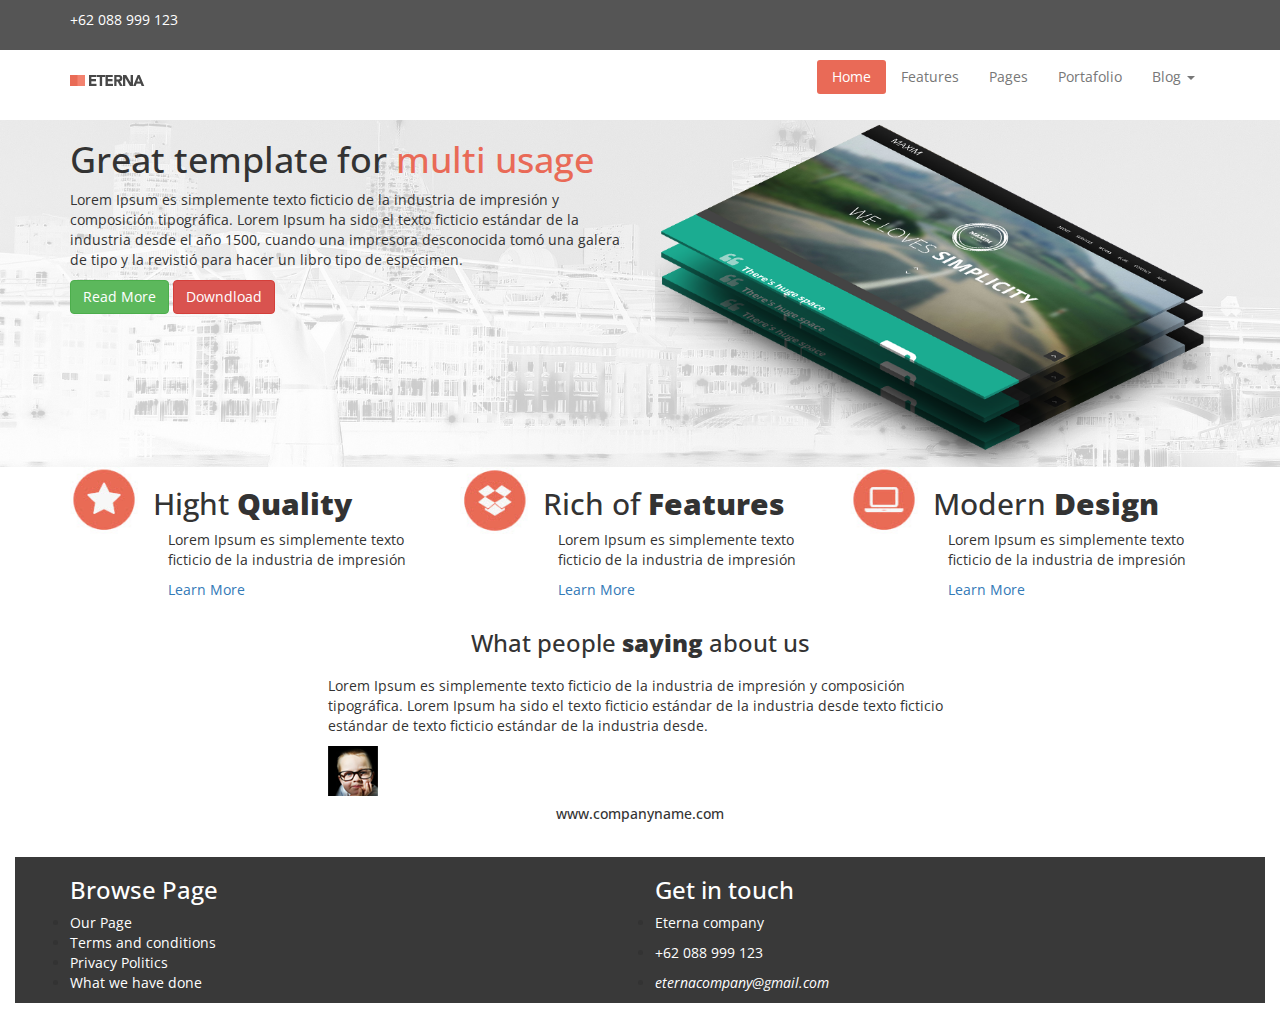
<file: index.html>
<!doctype html>
<html>
<head>
<meta charset="utf-8">
<title>eterna</title>
<meta name="viewport" content="width=device-width, initial-scale=1.0">
<link href="css/bootstrap.min.css" rel="stylesheet">
<link rel="stylesheet" href="https://use.fontawesome.com/releases/v5.0.10/css/all.css" integrity="sha384-+d0P83n9kaQMCwj8F4RJB66tzIwOKmrdb46+porD/OvrJ+37WqIM7UoBtwHO6Nlg" crossorigin="anonymous">
<link href="css/bootstrap-custom.css" rel="stylesheet">
<link href="css/style.css" rel="stylesheet">
	
</head>

<body>
	
<header> 
<section id="sec-rs">
<div class="container"> 
	
<div class="row"> 
	
	<article class="col-md-6 col-sm-6 col-xs-12"> 
	<p> <i class="fa fa-phone"></i> +62 088 999 123</p>
	</article>
	
	
	
	<article class="col-md-6 col-sm-6 col-xs-12"> 
	<ul class="list-inline text-right">
	<li> <a href="#"> <i class="fab fa-facebook-f"> </i> </a></li>
	<li> <a href="#"> <i class="fab fa-instagram"> </i> </a></li>
	<li> <a href="#"> <i class="fab fa-twitter"> </i> </a></li>
	<li> <a href="#"> <i class="fab fa-youtube"> </i> </a></li>
	<li> <a href="#"> <i class="fab fa-google-plus"> </i> </a></li>

	</ul>
	</article>
	
	
</div>	
</div>
</section>
	
	
<nav class="navbar navbar-default">
  <div class="container">
    <div class="navbar-header">
      <button type="button" class="navbar-toggle" data-toggle="collapse" data-target="#navbar">
        <span class="icon-bar"></span>
        <span class="icon-bar"></span>
        <span class="icon-bar"></span>                        
      </button>
      <a class="navbar-brand" href="#"><img src="img/logo.png" class="img-responsive"> </a>
    </div>
    <div class="collapse navbar-collapse" id="navbar">
      <ul class="nav navbar-nav navbar-right">
        <li class="active"><a href="#">Home</a></li>
        <li><a href="#">Features</a></li>
        <li><a href="#">Pages</a></li>
        <li><a href="#">Portafolio</a></li>
        <li class="dropdown">
          <a class="dropdown-toggle" data-toggle="dropdown" href="#">Blog <span class="caret"></span></a>
          <ul class="dropdown-menu">
            <li><a href="#">Features</a></li>
            <li><a href="#">Pages</a></li>
            <li><a href="#">Portafolio</a></li>
          </ul>
        </li>
        
      </ul>
      
    </div>
  </div>
</nav>
	
</header>	
	
<section id="hero-fondo">
<div class="container">
<div class="row">
	
<article class="col-md-6 col-sm-6 col-xs-12"> 
<h1> Great template for <spam> multi usage</spam></h1>
	<p> Lorem Ipsum es simplemente texto ficticio de la industria de impresión y composición tipográfica. Lorem Ipsum ha sido el texto ficticio estándar de la industria desde el año 1500, cuando una impresora desconocida tomó una galera de tipo y la revistió para hacer un libro tipo de espécimen. </p>	
<button type="button" class="btn btn-success"> <i class="fab fa-readme"></i>Read More</button>
<button type="button" class="btn btn-danger"><i class="fas fa-download"></i>Downdload</button>
	
</article>	
	
<article class="col-md-6 col-sm-6 col-xs-12"> 
<img src="img/screen.png" class="img-responsive">
</article>
	
</div>
</div>	
</section>	
	

<section id="hight">
<div class="container">
<div class="row">
	
	<article class="col-md-4 col-sm-4 col-xs-12">
	<div class="row">
		
	<article class="col-md-3 col-sm-4 col-xs-12">
	<img src="img/img-content-3.jpg" class="img-responsive">
		
	</article>	
	<h2>Hight <spam> Quality</spam></h2>	
		
	<article class="col-md-9 col-sm-8 col-xs-12">
	<p> Lorem Ipsum es simplemente texto ficticio de la industria de impresión  </p>
	<a>Learn More</a>
	</article>
	
		</div>
	</article>
	
	<article class="col-md-4 col-sm-4 col-xs-12">
	<div class="row">
		
	<article class="col-md-3 col-sm-4 col-xs-12">
	<img src="img/img-content-2.jpg" class="img-responsive">
		
	</article>	
	<h2>Rich of <spam> Features</spam></h2>	
		
	<article class="col-md-9 col-sm-8 col-xs-12">
	<p> Lorem Ipsum es simplemente texto ficticio de la industria de impresión  </p>
	<a>Learn More</a>
	</article>
	
		</div>
	</article>
	
	<article class="col-md-4 col-sm-4 col-xs-12">
	<div class="row">
		
	<article class="col-md-3 col-sm-4 col-xs-12">
	<img src="img/img-content-1.jpg" class="img-responsive">
		
	</article>	
	<h2>Modern<spam> Design</spam></h2>	
		
	<article class="col-md-9 col-sm-8 col-xs-12">
	<p> Lorem Ipsum es simplemente texto ficticio de la industria de impresión  </p>
	<a>Learn More</a>
	</article>
	
		</div>
	</article>
	

</div>	
</div>
</section>	
	
	<section id="saying">

<h3 class="text-center"> What people <spam>saying</spam> about us </h3>	
<div class="row">
<article class="col-md-6 col-sm-offset-3">
<p> Lorem Ipsum es simplemente texto ficticio de la industria de impresión y composición tipográfica. Lorem Ipsum ha sido el texto ficticio estándar de la industria desde texto ficticio estándar de texto ficticio estándar de la industria desde.</p>	
	
	
<img src="img/testimonial.png" class="img-responsive" class="center-block">
	
<h5 class="text-center"> www.companyname.com</h5>
</article>

</div>
	
</section>	
	
	
<footer>
<div class="container">

<div class="row">
	
<article class="col-md-6 col-sm-6 col-xs-12">
<h3> Browse Page</h3>
<li> <a>Our Page</a></li>
<li><a>Terms and conditions</a></li>
<li><a>Privacy Politics</a></li>
<li><a>What we have done</a></li>
</article>
	
	
<article class="col-md-6 col-sm-6 col-xs-12">
<h3> Get in touch</h3>
<li> <p>Eterna company</p></li>
<li><p> <i class="fa fa-phone"></i> +62 088 999 123</p></li>
<li><p><i class="far fa-envelope">eternacompany@gmail.com</p> </i></li>
</article>	
	
	
	
</div>
</div>

	
	
	
</footer>
	
	
	
	
	
	
	
	
	
	
<script src="js/jquery.min.js"></script>
<script src="js/bootstrap.min.js"></script>
	
	
</body>
</html>
</file>
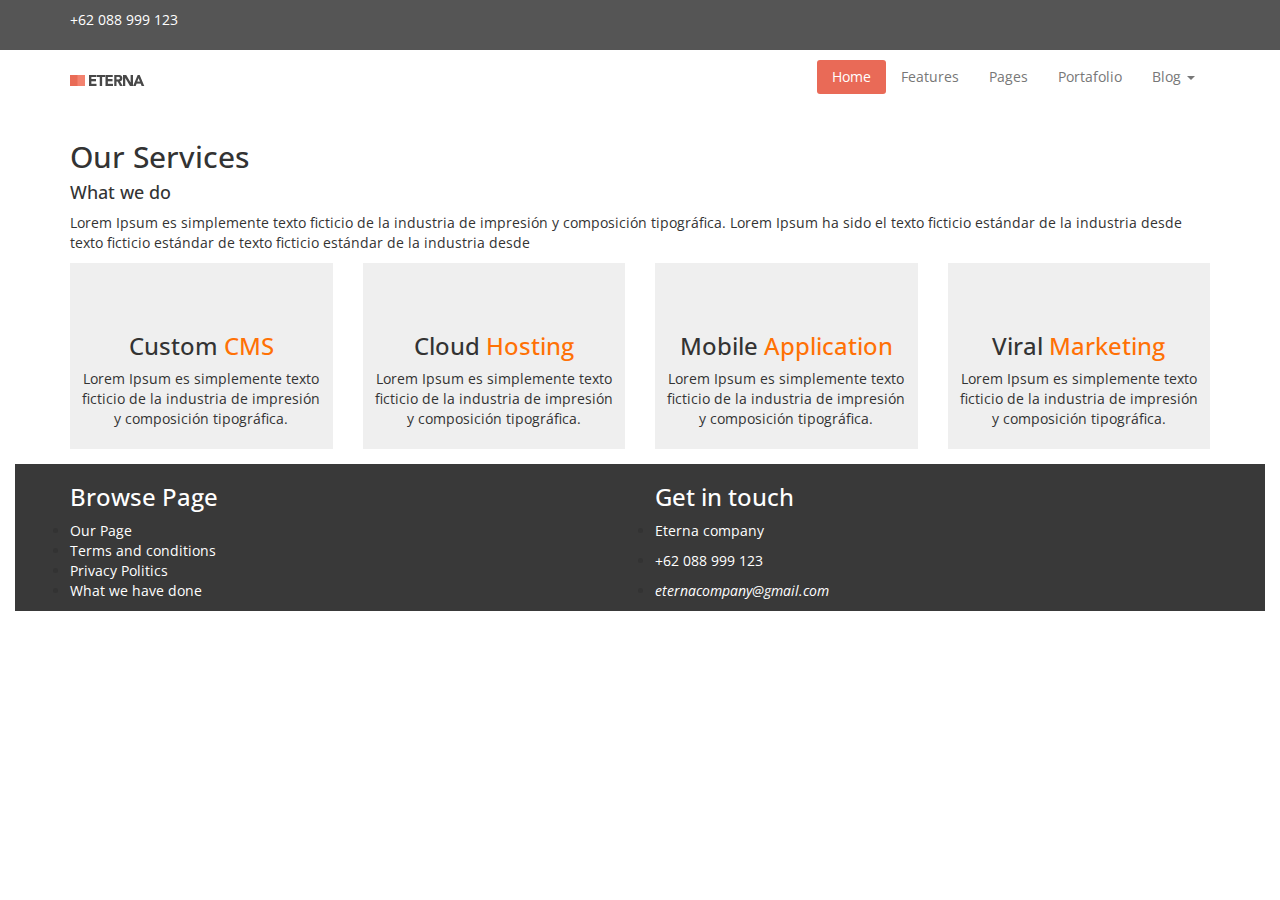
<file: our-services.html>
<!doctype html>
<html>
<head>
<meta charset="utf-8">
<title>ourservices</title>
<meta name="viewport" content="width=device-width, initial-scale=1.0">
<link href="css/bootstrap.min.css" rel="stylesheet">
<link rel="stylesheet" href="https://use.fontawesome.com/releases/v5.0.10/css/all.css" integrity="sha384-+d0P83n9kaQMCwj8F4RJB66tzIwOKmrdb46+porD/OvrJ+37WqIM7UoBtwHO6Nlg" crossorigin="anonymous">
<link href="css/bootstrap-custom.css" rel="stylesheet">
<link href="css/style.css" rel="stylesheet">	
</head>

<body>

<header> 
<section id="sec-rs">
<div class="container"> 
	
<div class="row"> 
	
	<article class="col-md-6 col-sm-6 col-xs-12"> 
	<p> <i class="fa fa-phone"></i> +62 088 999 123</p>
	</article>
	
	
	
	<article class="col-md-6 col-sm-6 col-xs-12"> 
	<ul class="list-inline text-right">
	<li> <a href="#"> <i class="fab fa-facebook-f"> </i> </a></li>
	<li> <a href="#"> <i class="fab fa-instagram"> </i> </a></li>
	<li> <a href="#"> <i class="fab fa-twitter"> </i> </a></li>
	<li> <a href="#"> <i class="fab fa-youtube"> </i> </a></li>
	<li> <a href="#"> <i class="fab fa-google-plus"> </i> </a></li>

	</ul>
	</article>
	
	
</div>	
</div>
</section>
	
	
<nav class="navbar navbar-default">
  <div class="container">
    <div class="navbar-header">
      <button type="button" class="navbar-toggle" data-toggle="collapse" data-target="#navbar">
        <span class="icon-bar"></span>
        <span class="icon-bar"></span>
        <span class="icon-bar"></span>                        
      </button>
      <a class="navbar-brand" href="#"><img src="img/logo.png" class="img-responsive"> </a>
    </div>
    <div class="collapse navbar-collapse" id="navbar">
      <ul class="nav navbar-nav navbar-right">
        <li class="active"><a href="#">Home</a></li>
        <li><a href="#">Features</a></li>
        <li><a href="#">Pages</a></li>
        <li><a href="#">Portafolio</a></li>
        <li class="dropdown">
          <a class="dropdown-toggle" data-toggle="dropdown" href="#">Blog <span class="caret"></span></a>
          <ul class="dropdown-menu">
            <li><a href="#">Features</a></li>
            <li><a href="#">Pages</a></li>
            <li><a href="#">Portafolio</a></li>
          </ul>
        </li>
        
      </ul>
      
    </div>
  </div>
</nav>
	
</header>		
	
	
<section id="services">
<div class="container">
		
<h2>Our Services</h2>	
	
<h4>What we do</h4>
<p>Lorem Ipsum es simplemente texto ficticio de la industria de impresión y composición tipográfica. Lorem Ipsum ha sido el texto ficticio estándar de la industria desde texto ficticio estándar de texto ficticio estándar de la industria desde</p>
	
</div>
</section>	
	
<section id="iconos">
<div class="container">
<div class="row">
	
<article class="col-md-3 col-6 col-xs-12">
<div class="cuadro">
<i class="fas fa-code circulo"></i>
<h3> Custom <spam>CMS</spam></h3>
<p>Lorem Ipsum es simplemente texto ficticio de la industria de impresión y composición tipográfica.  </p>
</div>
</article>	
	
<article class="col-md-3 col-6 col-xs-12">
<div class="cuadro">
<i class="fas fa-cloud circulo naranja"></i>
<h3> Cloud <spam>Hosting</spam></h3>
<p>Lorem Ipsum es simplemente texto ficticio de la industria de impresión y composición tipográfica. </p>
</div>
</article>	
		
<article class="col-md-3 col-6 col-xs-12">
<div class="cuadro">
<i class="fas fa-mobile-alt circulo verde"></i>
<h3> Mobile <spam> Application</spam></h3>
<p>Lorem Ipsum es simplemente texto ficticio de la industria de impresión y composición tipográfica. </p>
</div>
</article>	
	
<article class="col-md-3 col-6 col-xs-12">
<div class="cuadro">
<i class="far fa-envelope circulo amarillo"></i>
<h3> Viral <spam>Marketing</spam></h3>
<p>Lorem Ipsum es simplemente texto ficticio de la industria de impresión y composición tipográfica. </p>
</div>
</article>	
		
	
	
	

	
	


	
	


	
	
	
</div>	
</div>
</section>
	
	
	
	
	
	
<script src="js/jquery.min.js"></script>
<script src="js/bootstrap.min.js"></script>
	
</body>
	
	
<footer>
<div class="container">

<div class="row">
	
<article class="col-md-6 col-sm-6 col-xs-12">
<h3> Browse Page</h3>
<li> <a>Our Page</a></li>
<li><a>Terms and conditions</a></li>
<li><a>Privacy Politics</a></li>
<li><a>What we have done</a></li>
</article>
	
	
<article class="col-md-6 col-sm-6 col-xs-12">
<h3> Get in touch</h3>
<li> <p>Eterna company</p></li>
<li><p> <i class="fa fa-phone"></i> +62 088 999 123</p></li>
<li><p><i class="far fa-envelope">eternacompany@gmail.com</p> </i></li>
</article>	
	
	
	
</div>
</div>

	
	
	
</footer>	
	
	
	
	
</html>
</file>
<file: css/style.css>
@import url('https://fonts.googleapis.com/css?family=Open+Sans:300,400,600,700,800');

body{ font-family:'Open Sans', sans-serif;
	color: #333;
	font-size: 14px;
}

#sec-rs{
background-color: #555;
color: #fff;
padding: 10px 0px; 
}

#sec-rs .fab{
color: #fff;
}

#sec-rs .fab:hover{
	color: #333;
}

#hero-fondo{
	background-image: url(../img/bg-hero.jpg);
	background-repeat: no-repeat;
	background-size: cover;
	background-position: center;
	
}

#hero-fondo h1 spam {
color:#E96A57;
}

#hight h2 spam{
font-weight: 800;
}

#saying h3 spam{
	font-weight: 800;
}

#saying{
	padding: 10px 0px;
}

#saying h3{
	margin-bottom: 20px; 
}

.cuadro{
	background-color: #efefef;
	text-align: center;
	padding: 50px 10px 10px;
	
}

.circulo{
	border-radius: 100%;
	width: 80px;
	height: 80px;
	line-height: 80px;
	text-align: center;
	color: #fff;
	background-color: #00B7F9;
	font-size: 35px;
}



.circulo.naranja{
	border-radius: 100%;
	width: 80px;
	height: 80px;
	line-height: 80px;
	text-align: center;
	color: #fff;
	background-color: #FF7408;
	font-size: 35px;
}


.circulo.verde{
	border-radius: 100%;
	width: 80px;
	height: 80px;
	line-height: 80px;
	text-align: center;
	color: #fff;
	background-color: #66F94F;
	font-size: 35px;
}

.circulo.amarillo{
	border-radius: 100%;
	width: 80px;
	height: 80px;
	line-height: 80px;
	text-align: center;
	color: #fff;
	background-color: #F7FD01;
	font-size: 35px;
}


#iconos h3 spam{
	color: #FF7105;
	
}

footer{
	margin: 15px;
	background-color: #393939;
}

footer h3{
	color: #fff;
}

footer a{
	color: #fff;
}

footer p{
	color: #fff;
}
footer far{
	color: #fff;
}
</file>
